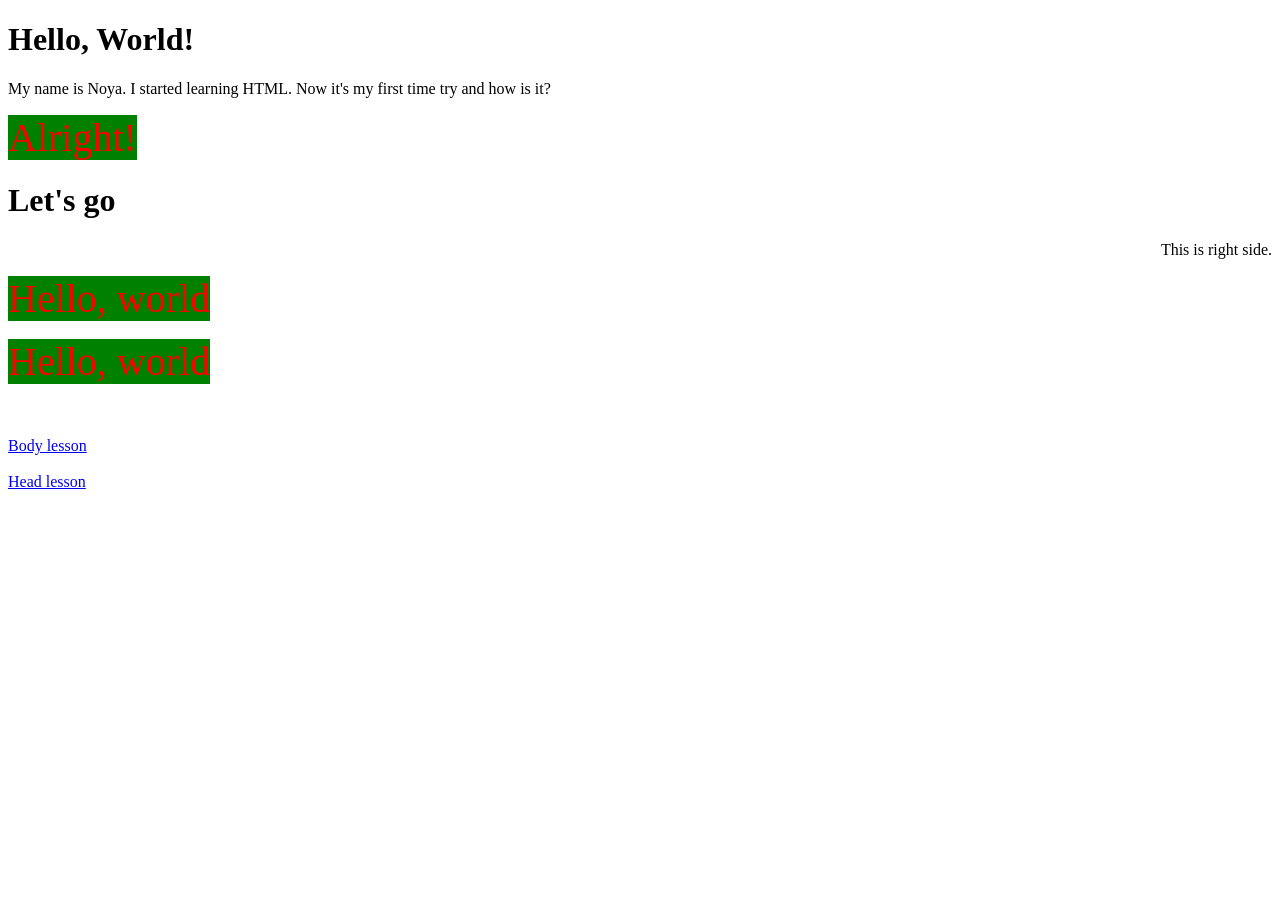
<file: HTML/index.html>
<!DOCTYPE html>
<html>
    <head>
        <!-- This is title element -->
        <title>Html Introduction</title>
        <link rel="stylesheet" href="style.css">
    </head>
    <body>
        <!-- This is h1 element -->
        <h1 class="head">Hello, World!</h1>

        <!-- This is p element -->
        <p>My name is Noya. I started learning HTML. Now it's my first time try and how is it?</p>

        <!-- This is another p tag. -->
        <p></p>
        <div>
            <p>
                <span> Alright! </span>
            </p>
        </div>
        <h1>Let's go</h1>

        <!-- Attribute -->
         <p Align="right" id="p1" class="p-tag"> This is right side. </p>

        <!-- Ugly code -->
         <div><p><div><span> Hello, world</span></div></p></div>

         <!-- Pretty code -->
          <div>
            <p>
                <div>
                    <span> Hello, world</span>
                </div>
            </p>
          </div>
          <br><br>

        <a href="body.html"> Body lesson </a>
        <br> <br>
        <a href="head.html">Head lesson</a>

    </body>


</html>
</file>
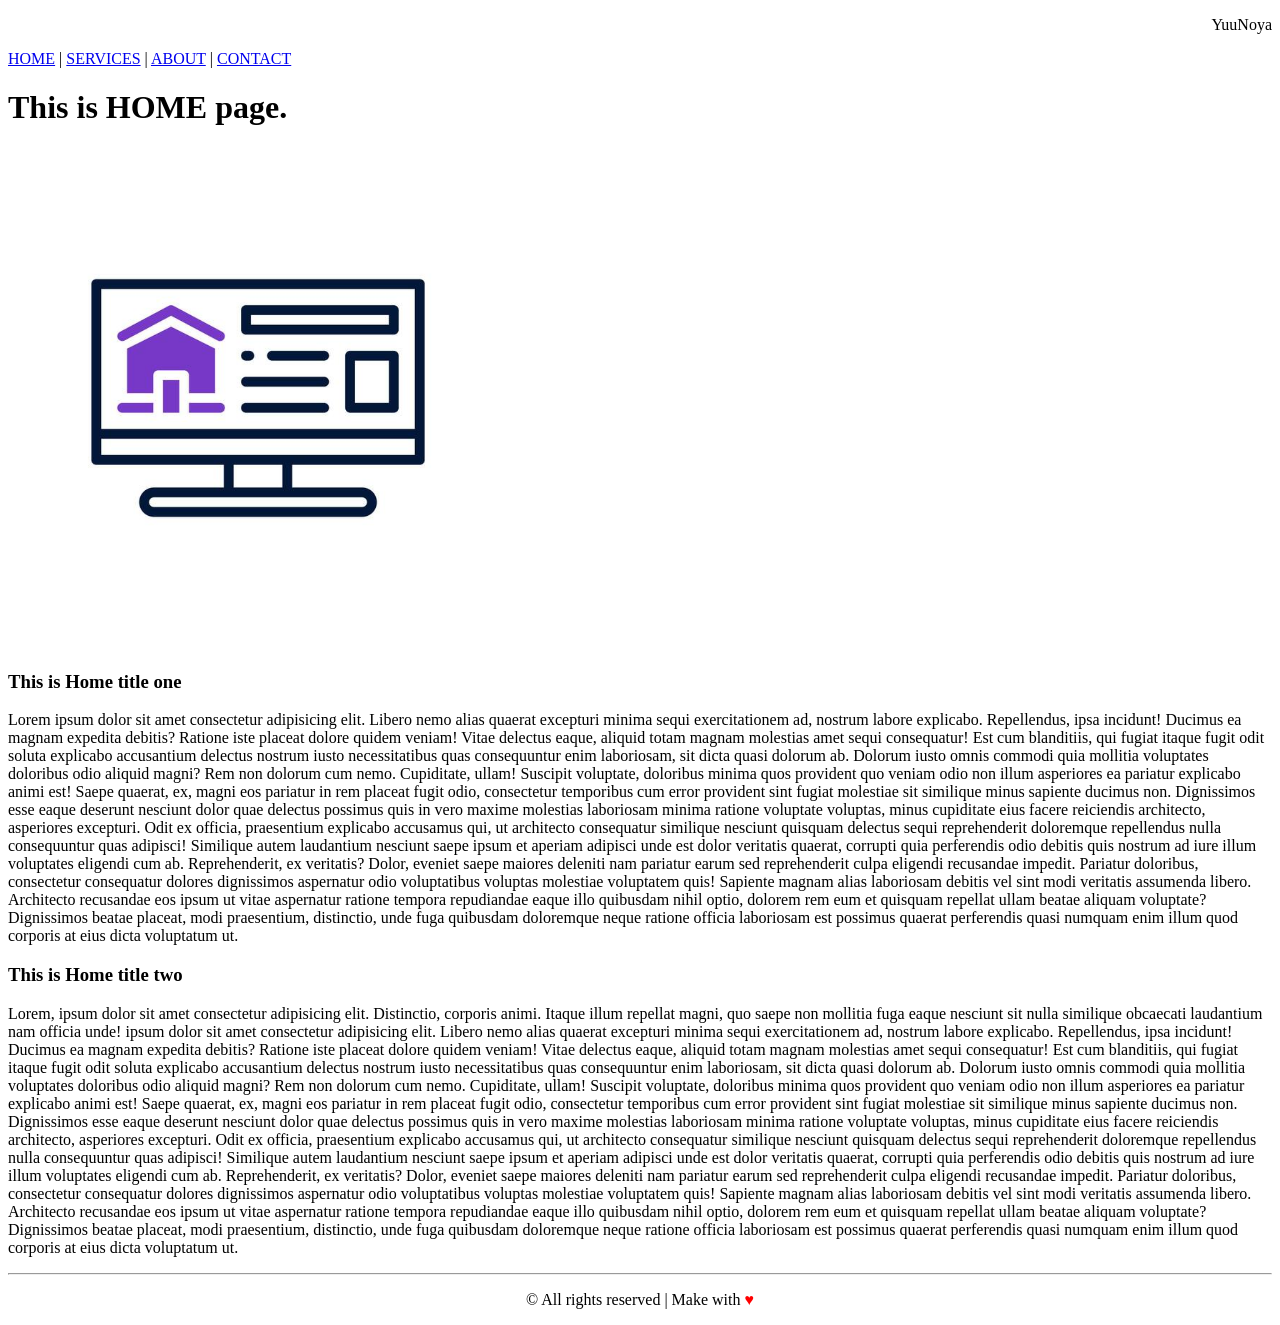
<file: HTML/Link/index.html>
<!DOCTYPE html>
<html lang="en">
<head>
    <meta charset="UTF-8">
    <meta name="viewport" content="width=device-width, initial-scale=1.0">
    <title>HOME</title>
</head>
<body>
    <nav>
         <p align="right">YuuNoya</p>
        <a href="index.html">HOME</a> |
        <a href="pages/services.html">SERVICES</a> |
        <a href="pages/about.html">ABOUT</a> |
        <a href="pages/contact.html">CONTACT</a>
    </nav>

    <header>
        <h1>This is HOME page.</h1>
        <img src="images/homepage.jpg" alt="Homepage Image" width="500">
    </header>
    
    <div>
        <h3>This is Home title one</h3>
        <p>Lorem ipsum dolor sit amet consectetur adipisicing elit. Libero nemo alias quaerat excepturi minima sequi exercitationem ad, nostrum labore explicabo. Repellendus, ipsa incidunt! Ducimus ea magnam expedita debitis? Ratione iste placeat dolore quidem veniam! Vitae delectus eaque, aliquid totam magnam molestias amet sequi consequatur! Est cum blanditiis, qui fugiat itaque fugit odit soluta explicabo accusantium delectus nostrum iusto necessitatibus quas consequuntur enim laboriosam, sit dicta quasi dolorum ab. Dolorum iusto omnis commodi quia mollitia voluptates doloribus odio aliquid magni? Rem non dolorum cum nemo. Cupiditate, ullam! Suscipit voluptate, doloribus minima quos provident quo veniam odio non illum asperiores ea pariatur explicabo animi est! Saepe quaerat, ex, magni eos pariatur in rem placeat fugit odio, consectetur temporibus cum error provident sint fugiat molestiae sit similique minus sapiente ducimus non. Dignissimos esse eaque deserunt nesciunt dolor quae delectus possimus quis in vero maxime molestias laboriosam minima ratione voluptate voluptas, minus cupiditate eius facere reiciendis architecto, asperiores excepturi. Odit ex officia, praesentium explicabo accusamus qui, ut architecto consequatur similique nesciunt quisquam delectus sequi reprehenderit doloremque repellendus nulla consequuntur quas adipisci! Similique autem laudantium nesciunt saepe ipsum et aperiam adipisci unde est dolor veritatis quaerat, corrupti quia perferendis odio debitis quis nostrum ad iure illum voluptates eligendi cum ab. Reprehenderit, ex veritatis? Dolor, eveniet saepe maiores deleniti nam pariatur earum sed reprehenderit culpa eligendi recusandae impedit. Pariatur doloribus, consectetur consequatur dolores dignissimos aspernatur odio voluptatibus voluptas molestiae voluptatem quis! Sapiente magnam alias laboriosam debitis vel sint modi veritatis assumenda libero. Architecto recusandae eos ipsum ut vitae aspernatur ratione tempora repudiandae eaque illo quibusdam nihil optio, dolorem rem eum et quisquam repellat ullam beatae aliquam voluptate? Dignissimos beatae placeat, modi praesentium, distinctio, unde fuga quibusdam doloremque neque ratione officia laboriosam est possimus quaerat perferendis quasi numquam enim illum quod corporis at eius dicta voluptatum ut.</p>
        <h3>This is Home title two</h3>
        <p>Lorem, ipsum dolor sit amet consectetur adipisicing elit. Distinctio, corporis animi. Itaque illum repellat magni, quo saepe non mollitia fuga eaque nesciunt sit nulla similique obcaecati laudantium nam officia unde! ipsum dolor sit amet consectetur adipisicing elit. Libero nemo alias quaerat excepturi minima sequi exercitationem ad, nostrum labore explicabo. Repellendus, ipsa incidunt! Ducimus ea magnam expedita debitis? Ratione iste placeat dolore quidem veniam! Vitae delectus eaque, aliquid totam magnam molestias amet sequi consequatur! Est cum blanditiis, qui fugiat itaque fugit odit soluta explicabo accusantium delectus nostrum iusto necessitatibus quas consequuntur enim laboriosam, sit dicta quasi dolorum ab. Dolorum iusto omnis commodi quia mollitia voluptates doloribus odio aliquid magni? Rem non dolorum cum nemo. Cupiditate, ullam! Suscipit voluptate, doloribus minima quos provident quo veniam odio non illum asperiores ea pariatur explicabo animi est! Saepe quaerat, ex, magni eos pariatur in rem placeat fugit odio, consectetur temporibus cum error provident sint fugiat molestiae sit similique minus sapiente ducimus non. Dignissimos esse eaque deserunt nesciunt dolor quae delectus possimus quis in vero maxime molestias laboriosam minima ratione voluptate voluptas, minus cupiditate eius facere reiciendis architecto, asperiores excepturi. Odit ex officia, praesentium explicabo accusamus qui, ut architecto consequatur similique nesciunt quisquam delectus sequi reprehenderit doloremque repellendus nulla consequuntur quas adipisci! Similique autem laudantium nesciunt saepe ipsum et aperiam adipisci unde est dolor veritatis quaerat, corrupti quia perferendis odio debitis quis nostrum ad iure illum voluptates eligendi cum ab. Reprehenderit, ex veritatis? Dolor, eveniet saepe maiores deleniti nam pariatur earum sed reprehenderit culpa eligendi recusandae impedit. Pariatur doloribus, consectetur consequatur dolores dignissimos aspernatur odio voluptatibus voluptas molestiae voluptatem quis! Sapiente magnam alias laboriosam debitis vel sint modi veritatis assumenda libero. Architecto recusandae eos ipsum ut vitae aspernatur ratione tempora repudiandae eaque illo quibusdam nihil optio, dolorem rem eum et quisquam repellat ullam beatae aliquam voluptate? Dignissimos beatae placeat, modi praesentium, distinctio, unde fuga quibusdam doloremque neque ratione officia laboriosam est possimus quaerat perferendis quasi numquam enim illum quod corporis at eius dicta voluptatum ut.</p>
    </div>
    <hr>
    <footer>
        <p align="center">&copy; All rights reserved | Make with <span style="color: red;">&hearts;</span></p>
    </footer>
</body>
</html>
</file>
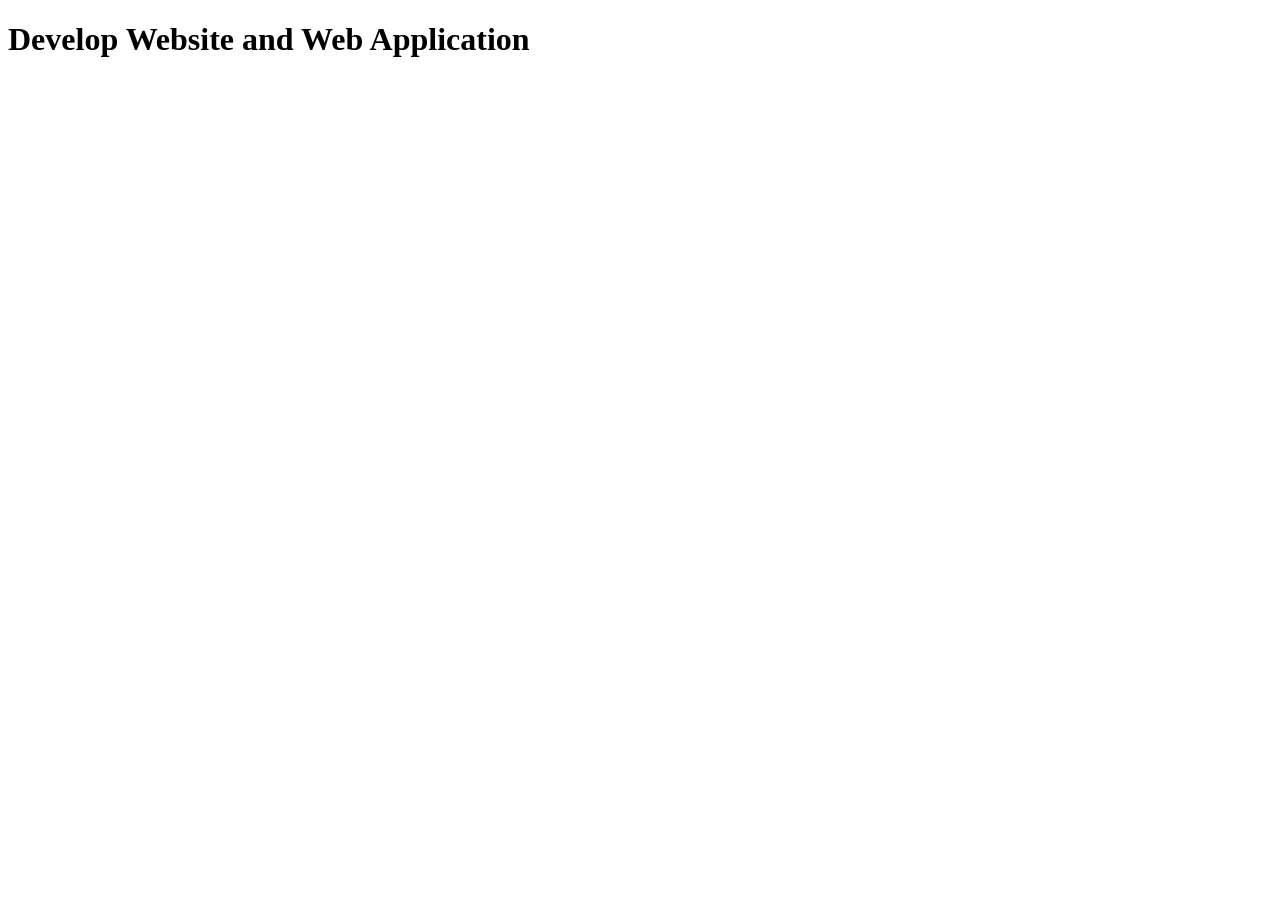
<file: services.html>
<!DOCTYPE html>
<html lang="en">
<head>
    <meta charset="UTF-8">
    <meta name="viewport" content="width=device-width, initial-scale=1.0">
    <title>Document</title>
</head>
<body>
    <h1> Develop Website and Web Application</h1>
</body>
</html>
</file>
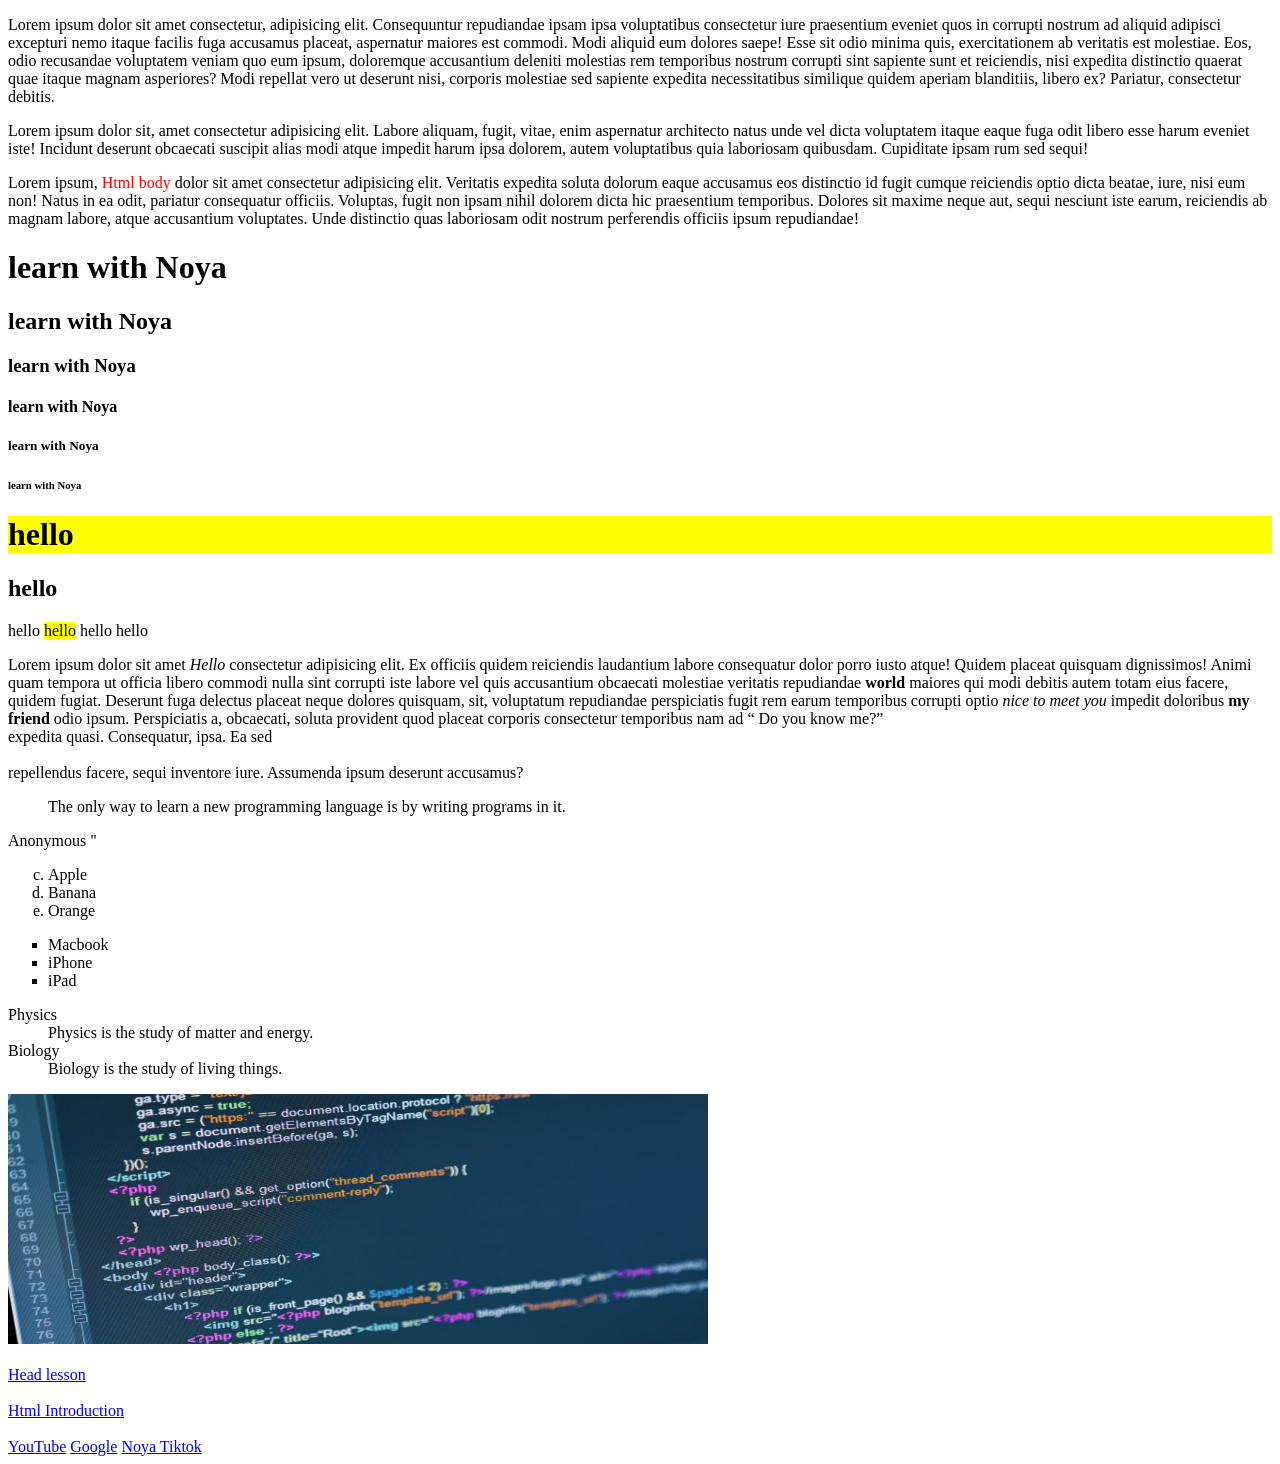
<file: HTML/body.html>
<!DOCTYPE html>
<html lang="en">
<head>
    <meta charset="UTF-8">
    <meta name="viewport" content="width=device-width, initial-scale=1.0">
    <title>Document</title>
</head>
<body>
    <!-- !CLick option + z to vision on one page-->
    <p>Lorem ipsum dolor sit amet consectetur, adipisicing elit. Consequuntur repudiandae ipsam ipsa voluptatibus consectetur iure praesentium eveniet quos in corrupti nostrum ad aliquid adipisci excepturi nemo itaque facilis fuga accusamus placeat, aspernatur maiores est commodi. Modi aliquid eum dolores saepe! Esse sit odio minima quis, exercitationem ab veritatis est molestiae. Eos, odio recusandae voluptatem veniam quo eum ipsum, doloremque accusantium deleniti molestias rem temporibus nostrum corrupti sint sapiente sunt et reiciendis, nisi expedita distinctio quaerat quae itaque magnam asperiores? Modi repellat vero ut deserunt nisi, corporis molestiae sed sapiente expedita necessitatibus similique quidem aperiam blanditiis, libero ex? Pariatur, consectetur debitis.</p>

    <span>Lorem ipsum dolor sit, amet consectetur adipisicing elit. Labore aliquam, fugit, vitae, enim aspernatur architecto natus unde vel dicta voluptatem itaque eaque fuga odit libero esse harum eveniet iste! Incidunt deserunt obcaecati suscipit alias modi atque impedit harum ipsa dolorem, autem voluptatibus quia laboriosam quibusdam. Cupiditate ipsam rum sed sequi!</span>

    <p>Lorem ipsum, <span style="color: red;">Html body</span> dolor sit amet consectetur adipisicing elit. Veritatis expedita soluta dolorum eaque accusamus eos distinctio id fugit cumque reiciendis optio dicta beatae, iure, nisi eum non! Natus in ea odit, pariatur consequatur officiis. Voluptas, fugit non ipsam nihil dolorem dicta hic praesentium temporibus. Dolores sit maxime neque aut, sequi nesciunt iste earum, reiciendis ab magnam labore, atque accusantium voluptates. Unde distinctio quas laboriosam odit nostrum perferendis officiis ipsum repudiandae!</p>

    <!-- Heading tag (h1 to h6) --> 
     <h1>learn with Noya</h1>
     <h2>learn with Noya</h2>
     <h3>learn with Noya</h3>
     <h4>learn with Noya</h4>
     <h5>learn with Noya</h5>
     <h6>learn with Noya</h6>

     <!-- Block Elements -->
     <h1 style="background-color: yellow;">hello</h1><h2>hello</h2><span>hello</span>

     <!-- Inline ELements -->
        <span style="background-color: yellow;">hello</span><span> hello </span><span>hello</span>

    <p>
        Lorem ipsum dolor sit amet <i> Hello </i>consectetur adipisicing elit. Ex officiis quidem reiciendis laudantium labore consequatur dolor porro iusto atque! Quidem placeat quisquam dignissimos! Animi quam tempora ut officia libero commodi nulla sint corrupti iste labore vel quis accusantium obcaecati molestiae veritatis repudiandae <b> world </b>maiores qui modi debitis autem totam eius facere, quidem fugiat. Deserunt fuga delectus placeat neque dolores quisquam, sit, voluptatum repudiandae perspiciatis fugit rem earum temporibus corrupti optio<em> nice to meet you </em> impedit doloribus<strong> my friend </strong> odio ipsum. Perspiciatis a, obcaecati, soluta provident quod placeat corporis consectetur temporibus nam ad <q> Do you know me?</q><br>expedita quasi. Consequatur, ipsa. Ea sed<br><br>repellendus facere, sequi inventore iure. Assumenda ipsum deserunt accusamus?

    </p>

    <!-- 10px chrr pee paw pay dl -->
    <blockquote>
        The only way to learn a new programming language is by writing programs in it.
    </blockquote>
    <span> Anonymous </span>

    <!-- List -->
     <!-- Ordered list -->
      <!-- type = "(1, a, A, i, I)" -->"
      <ol type="a" start="3">
        <li>Apple</li>
        <li>Banana</li>
        <li>Orange</li>
      </ol>

      <!-- Unordered list -->
       <!-- type = "(disc, circle, square)" -->
       <ul type="square">
        <li>Macbook</li>
        <li>iPhone</li>
        <li>iPad</li>
       </ul>

       <!-- Defination list -->
        <dl>
            <dt>Physics</dt>
            <dd>Physics is the study of matter and energy.</dd>
            <dt>Biology</dt>
            <dd>Biology is the study of living things. </dd>
         </dl>


        <img src="Html_image.avif" alt="Html Image" width="700" height="250"
         <br> <br> <br>

        <a href="head.html"> Head lesson </a>
        <br> <br>
        <a href="index.html">Html Introduction</a>
        <br> <br>
        <a href="https://youtube.com">YouTube</a>
        <a href="https://www.google.com" target="_blank">Google</a>
        <a href="https://www.tiktok.com/@sakuta_editzs" target="_blank">Noya Tiktok</a>
    </body>
</html>
</file>
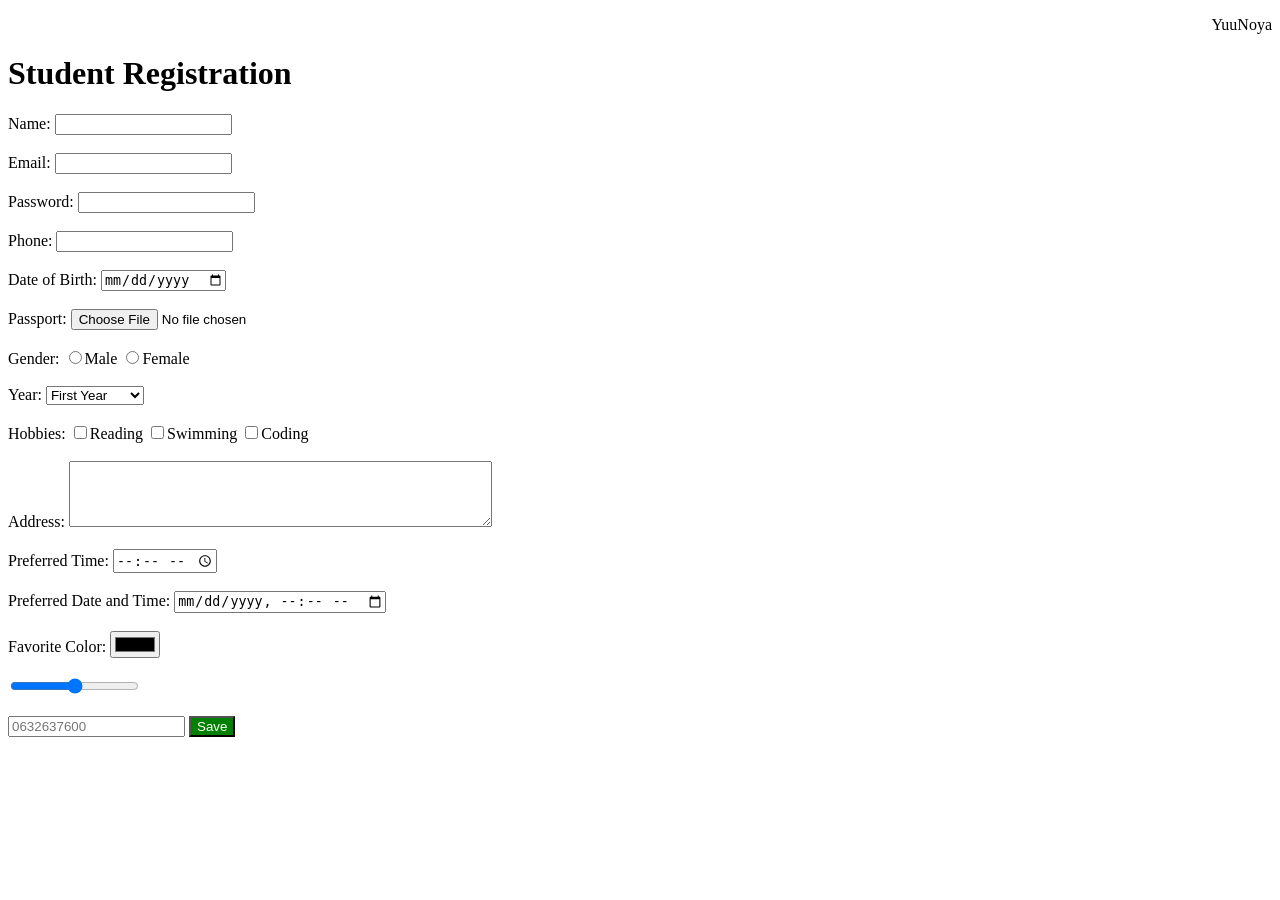
<file: HTML/form.html>
<!DOCTYPE html>
<html lang="en">
<head>
    <meta charset="UTF-8">
    <meta name="viewport" content="width=device-width, initial-scale=1.0">
    <title>Form Lesson</title>
</head>
<body>
    <p align="right">YuuNoya</p>
    <h1>Student Registration</h1>
    <form action="request.php" method="post">
        <label for="name">Name:</label>
        <input type="text" name="stu_name" id="name">
        <br><br>
        <label for="email">Email:</label>
        <input type="email" name="stu_email" id="email">
        <br><br>
        <label for="password">Password:</label>
        <input type="password" name="stu_password" id="password">
        <br><br>
        <label for="phone">Phone:</label>
        <input type="number" name="stu_phone" id="phone">
        <br><br>
        <label for="dob">Date of Birth:</label>
        <input type="date" name="stu_dob" id="dob">
        <br><br>
        <label for="passport">Passport:</label>
        <input type="file" accept="image/*" name="stu_passport" id="passport">
        <br><br>
        <label for="">Gender:</label>
        <input type="radio" name="gender" id="male" value="Male"><label for="male">Male</label>
        <input type="radio" name="gender" id="female" value="Female"><label for="female">Female</label>
        <br><br>
        <label for="year">Year:</label>
        <select name="year" id="year">
            <option value="1">First Year</option>
            <option value="2">Second Year</option>
            <option value="3">Third Year</option>
            <option value="4">Fourth Year</option>
        </select>
        <br><br>
        <label for="">Hobbies:</label>
        <input type="checkbox" name="Reading" id="reading" value="Reading"><label for="reading">Reading</label>
        <input type="checkbox" name="Swimming" id="swimming" value="Swimming"><label for="swimming">Swimming</label>
        <input type="checkbox" name="Coding" id="coding" value="Coding"><label for="coding">Coding</label>
        <br><br>
        <label for="address">Address:</label>
        <textarea name="stu_address" id="address" rows="4" cols="50"></textarea>
        <br><br>
        <label for="time">Preferred Time:</label>
        <input type="time" name="preferred_time" id="time">
        <br><br>
        <label for="datetime">Preferred Date and Time:</label>
        <input type="datetime-local" name="preferred_datetime" id="datetime">
        <br><br>
        <labek for="color">Favorite Color:</label>
        <input type="color" name="favorite_color" id="color">
        <br><br>
        <input type="range" min="0" max="100" name="range_value" id="range">
        <br><br>
        <input type="number" name="placeholder" id="" placeholder="0632637600" required>
        <button type="submit" style="background-color:green; color:white">Save</button>
    </form>

</body>
</html>
</file>
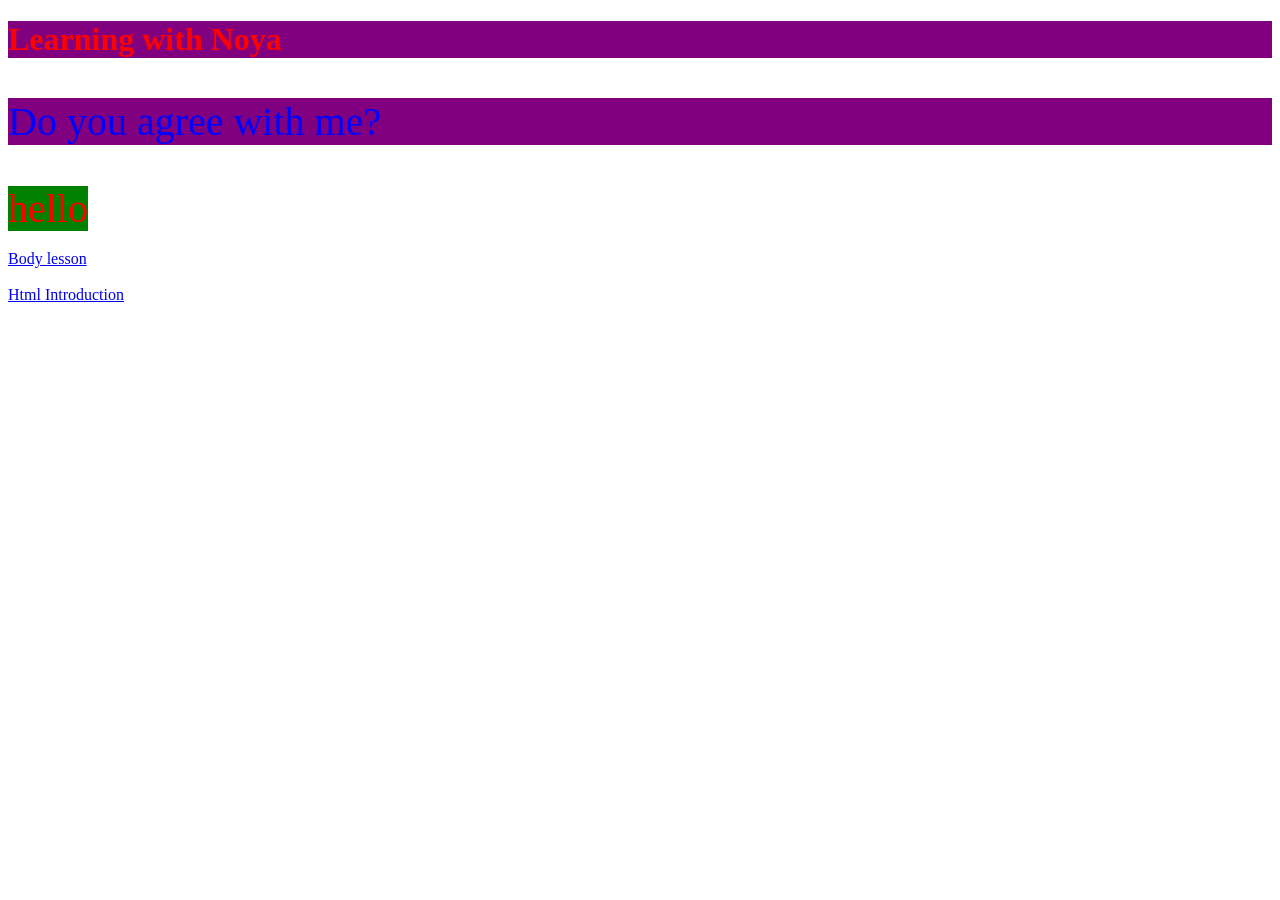
<file: HTML/head.html>
<!DOCTYPE html>
<html lang="en">
    <head>
        <meta charset="UTF-8">
        <meta name="viewport" content="width=device-width, initial-scale=1.0">
        <title>Head lesson</title>
        <meta name="description" content="Learning with Noya">
        <meta name="keywords" content="self study Html, Noya, Learning  Html">
        <meta name="robots" content="index, follow">

        <!-- Internal CSS -->
        <style>
            /*selector {
                property: value;
            }*/
            h1 {
                color: red;
            }
            p {
                color: blue;
                font-size: 40px;
            }
            </style>

            <!-- External CSS -->
            <link rel="stylesheet" href="style.css">

    </head>
    <body>  
        <h1 class="text">Learning with Noya</h1>
        <p class="text">Do you agree with me?</p>
        <span>hello</span>
        <br><br>

        <a href="body.html"> Body lesson </a>
        <br> <br>
        <a href="index.html">Html Introduction</a>


        <script>
            alert("Hello, Java Script"); 
        </script>
    </body>
</html>
</file>
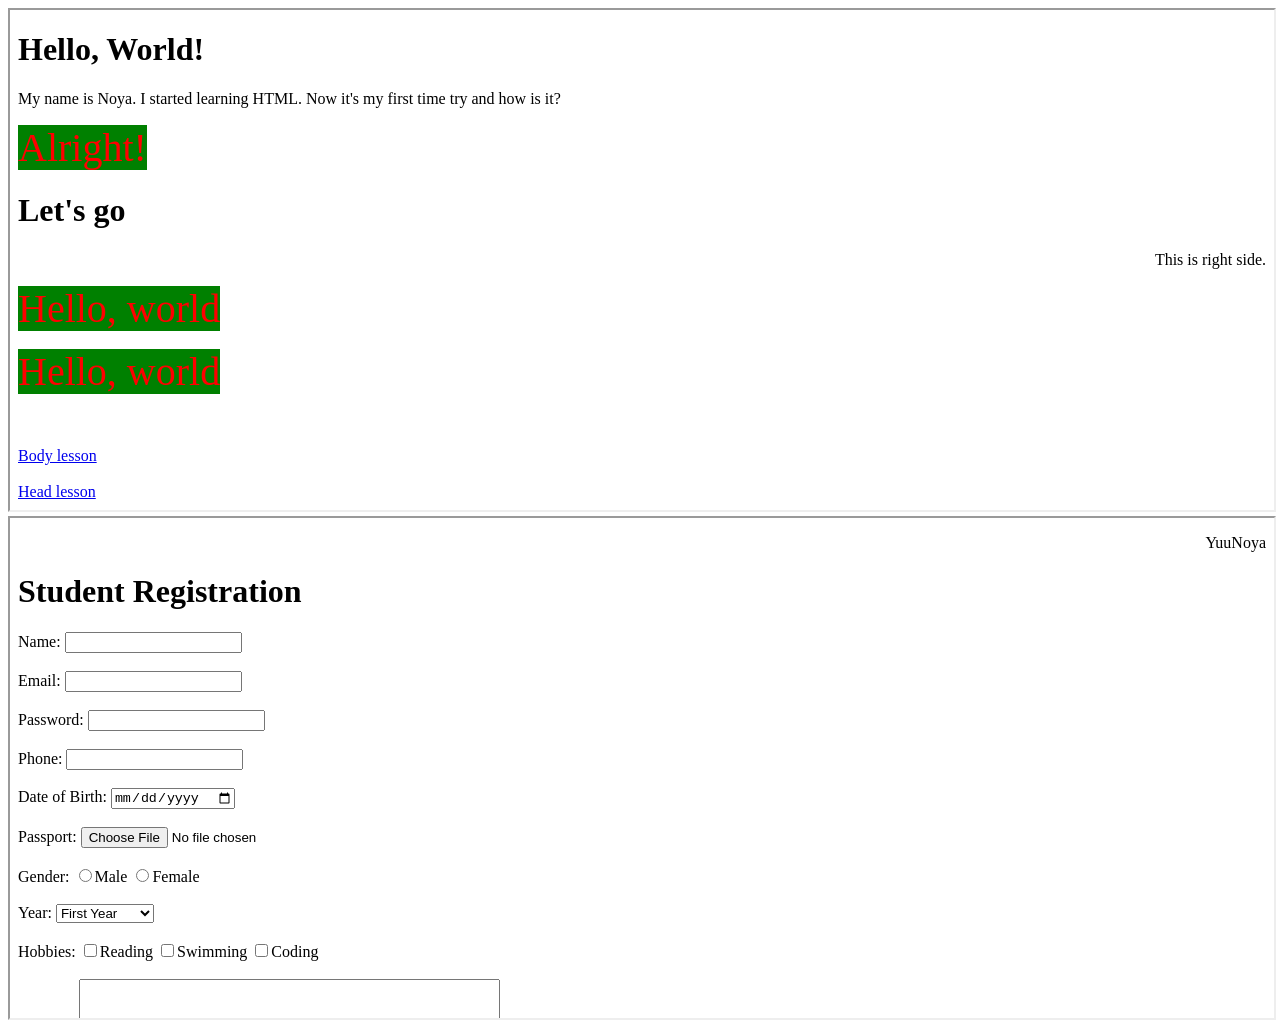
<file: HTML/iframe.html>
<!DOCTYPE html>
<html lang="en">
<head>
    <meta charset="UTF-8">
    <meta name="viewport" content="width=device-width, initial-scale=1.0">
    <title>Iframe</title>
</head>
<body>
    <iframe src="index.html" width="100%" height="500px" title="Iframe Example"></iframe>
    <iframe src="form.html" width="100%" height="500px" title="Iframe Example"></iframe>
</body>
</html>
</file>
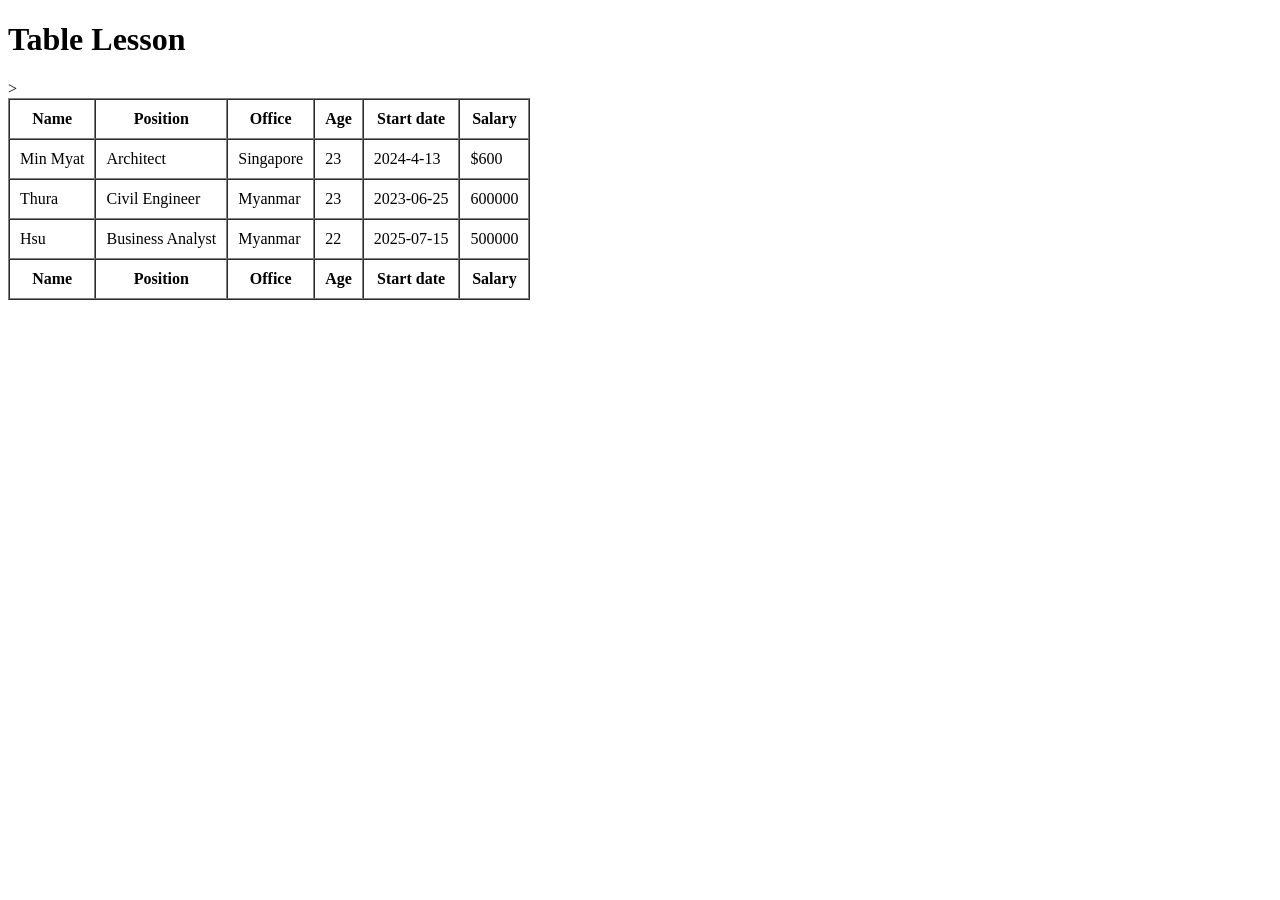
<file: HTML/table.html>
<!DOCTYPE html>
<html lang="en">
<head>
    <meta charset="UTF-8">
    <meta name="viewport" content="width=device-width, initial-scale=1.0">
    <title>Table lesson</title>
</head>
<body>
    <h1>Table Lesson</h1>
    <table border="1" cellspacing="0" cellpadding="10">
    <thead>
        <tr>
            <th>Name</th>
            <th>Position</th>
            <th>Office</th>
            <th>Age</th>
            <th>Start date</th>
            <th>Salary</th>
        </tr>
    </thead>
    <tbody>
        <tr>
            <td>Min Myat</td>
            <td>Architect</td>
            <td>Singapore</td>
            <td>23</td>
            <td>2024-4-13</td>
            <td>$600</td>
        </tr>
         <tr>
            <td>Thura</td>
            <td>Civil Engineer</td>
            <td>Myanmar</td>
            <td>23</td>
            <td>2023-06-25</td>
            <td>600000</td>
        </tr>
         <tr>
            <td>Hsu</td>
            <td> Business Analyst</td>
            <td>Myanmar</td>
            <td>22</td>
            <td>2025-07-15</td>
            <td>500000</td>
        </tr>
    </tbody>
    <tfoot>

    </tfoot<tr>
            <th>Name</th>
            <th>Position</th>
            <th>Office</th>
            <th>Age</th>
            <th>Start date</th>
            <th>Salary</th>
        </tr>>
</table>
</body>
</html>
</file>
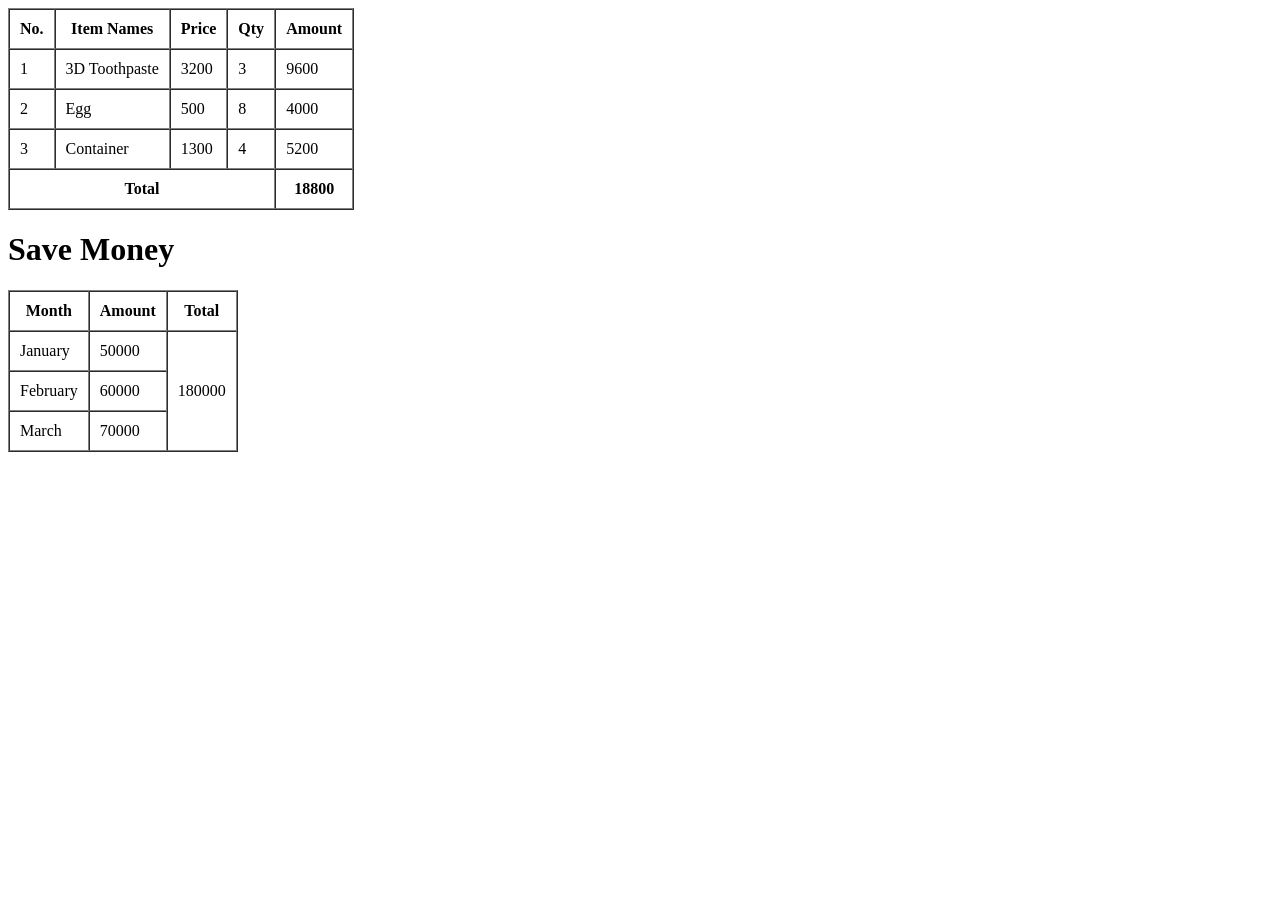
<file: HTML/table2.html>
<html>
<head>
    <meta charset="UTF-8">
    <meta name="viewport" content="width=device-width, initial-scale=1.0">
    <title>Table Lesson 2</title>
</head>
<body>
    <table border="1" cellspacing="0" cellpadding="10">
        <thead>
            <tr>
                <th>No.</th>
                <th>Item Names</th>
                <th>Price</th>
                <th>Qty</th>
                <th>Amount</th>
            </tr>
        </thead>
        <tbody>
            <tr>
                <td>1</td>
                <td>3D Toothpaste</td>
                <td>3200</td>
                <td>3</td>
                <td>9600</td>
            </tr>
             <tr>
                <td>2</td>
                <td>Egg</td>
                <td>500</td>
                <td>8</td>
                <td>4000</td>
            </tr>
             <tr>
                <td>3</td>
                <td>Container</td>
                <td>1300</td>
                <td>4</td>
                <td>5200</td>
            </tr>
         </tbody>
         <tfoot>
            <tr>
                <th colspan="4">Total</th>
                <th>18800</th>
            </tr>
        </tfoot>
     </table>
    
     <h1>Save Money</h1>
     <table border="1" cellspacing="0" cellpadding="10">
        <thead>
            <tr>
                <th>Month</th>
                <th>Amount</th>
                <th>Total</th>
            </tr>
        </thead>
        <tbody>
            <tr>
                <td>January</td>
                <td>50000</td>
                <td rowspan="3">180000</td>
            </tr>
            <tr>
                <td>February</td>
                <td>60000</td>
            </tr>
            <tr>
                <td>March</td>
                <td>70000</td>
            </tr>
        </tbody>
        <tfoot>
            <tr>
                
            </tr>
        </tfoot>
    </table>
</body>
</html>
</file>
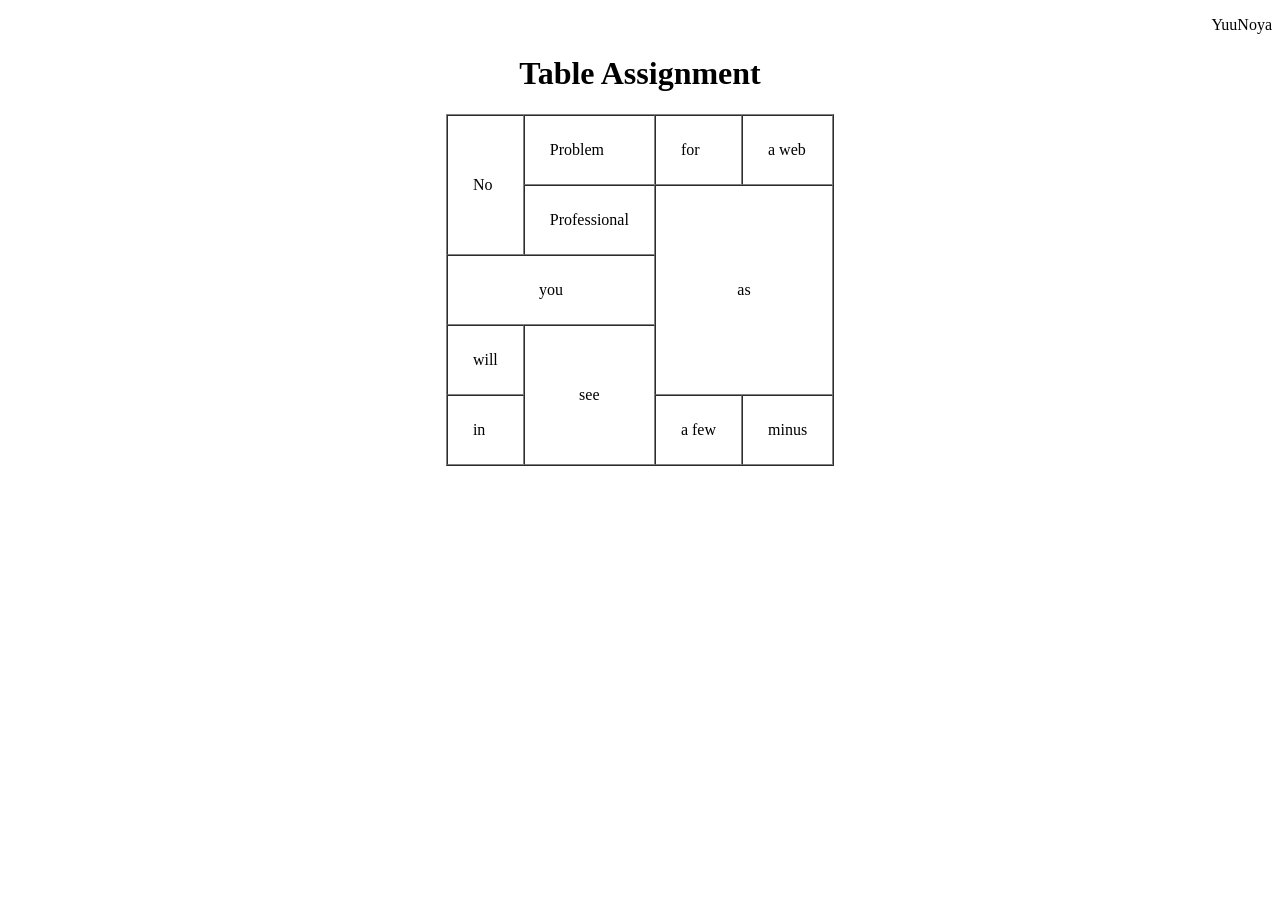
<file: HTML/table_assignment.html>
<!DOCTYPE html>
<html lang="en">
<head>
    <meta charset="UTF-8">
    <meta name="viewport" content="width=device-width, initial-scale=1.0">
    <title>Table Assignment</title>
</head>
<body>
    <p align="right">YuuNoya</p>
    <h1 align="center">Table Assignment</h1>
    <table align="center" border="1" cellspacing="0" cellpadding="25">
        <thead>
            
        </thead>
        <tbody>
            <tr>
                <td rowspan="2">No</td>
                <td>Problem</td>
                <td>for</td>
                <td>a web</td>
                
            </tr>
            <tr>
                
                <td>Professional</td>
                <td rowspan="3" colspan="2" align="center">as</td>
            </tr>
            <tr>
                <td colspan="2" align="center"> you</td>
               
            </tr>
            <tr>
                <td>will</td>
                <td rowspan="2" align="center">see</td>
                
            </tr>
            <tr>
                <td>in</td>
                <td>a few</td>
                <td>minus</td>
            </tr>
            
        </tbody>
        <tfoot>

        </tfoot>
    </table>
</body>
</html>
</file>
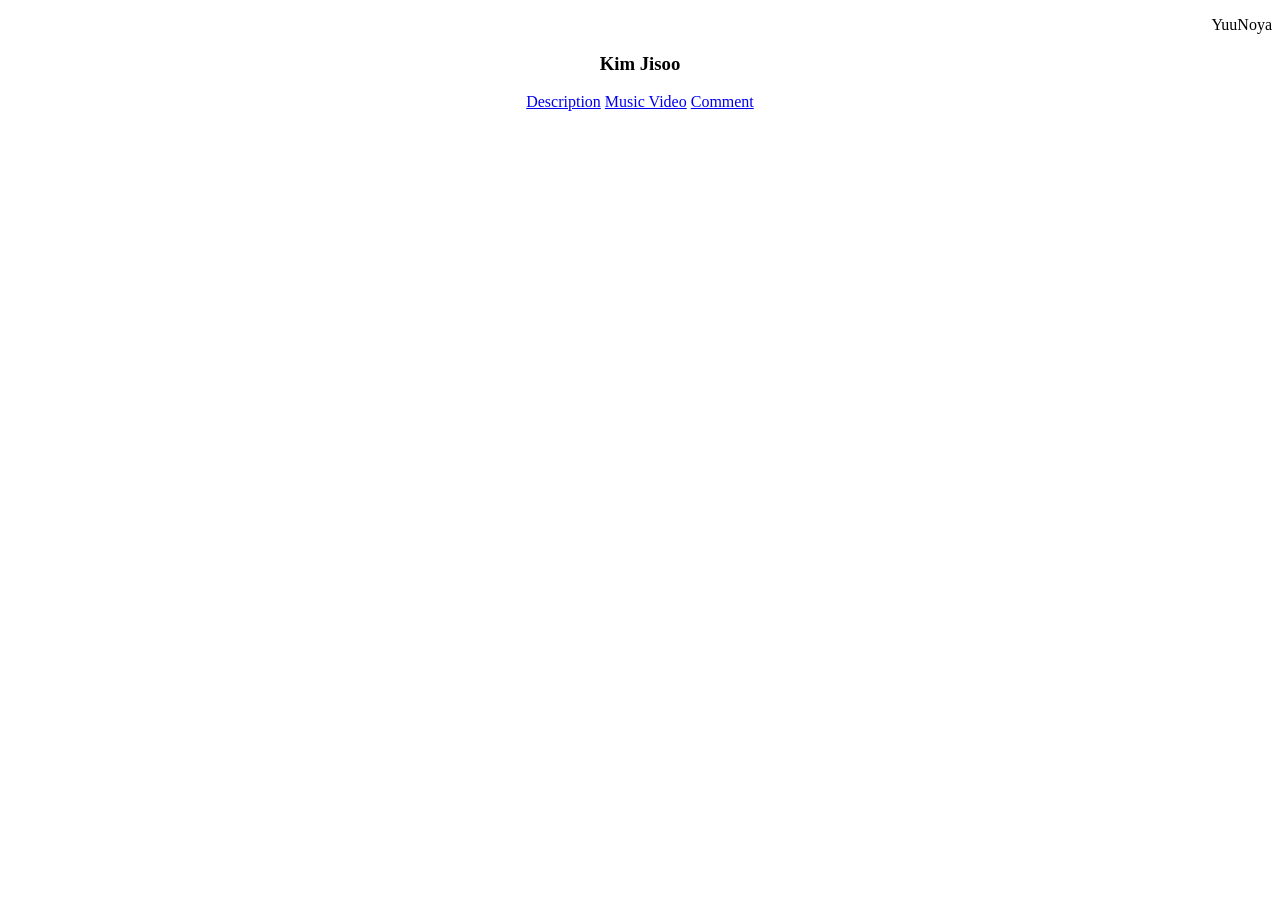
<file: HTML/Final_assignment/description.html>
<!DOCTYPE html>
<html lang="en">
<head>
    <meta charset="UTF-8">
    <meta name="viewport" content="width=device-width, initial-scale=1.0">
    <title>Description</title>
</head>
<body>
    <nav align="center">
        <p align="right">YuuNoya</p>
        <h3 align="center">Kim Jisoo</h3>
        <a href="description.html">Description</a>
        <a href="musicvideo.html">Music Video</a>
        <a href="comment.html">Comment</a>
    </nav>

    <table>
        
    </table>
</body>
</html>
</file>
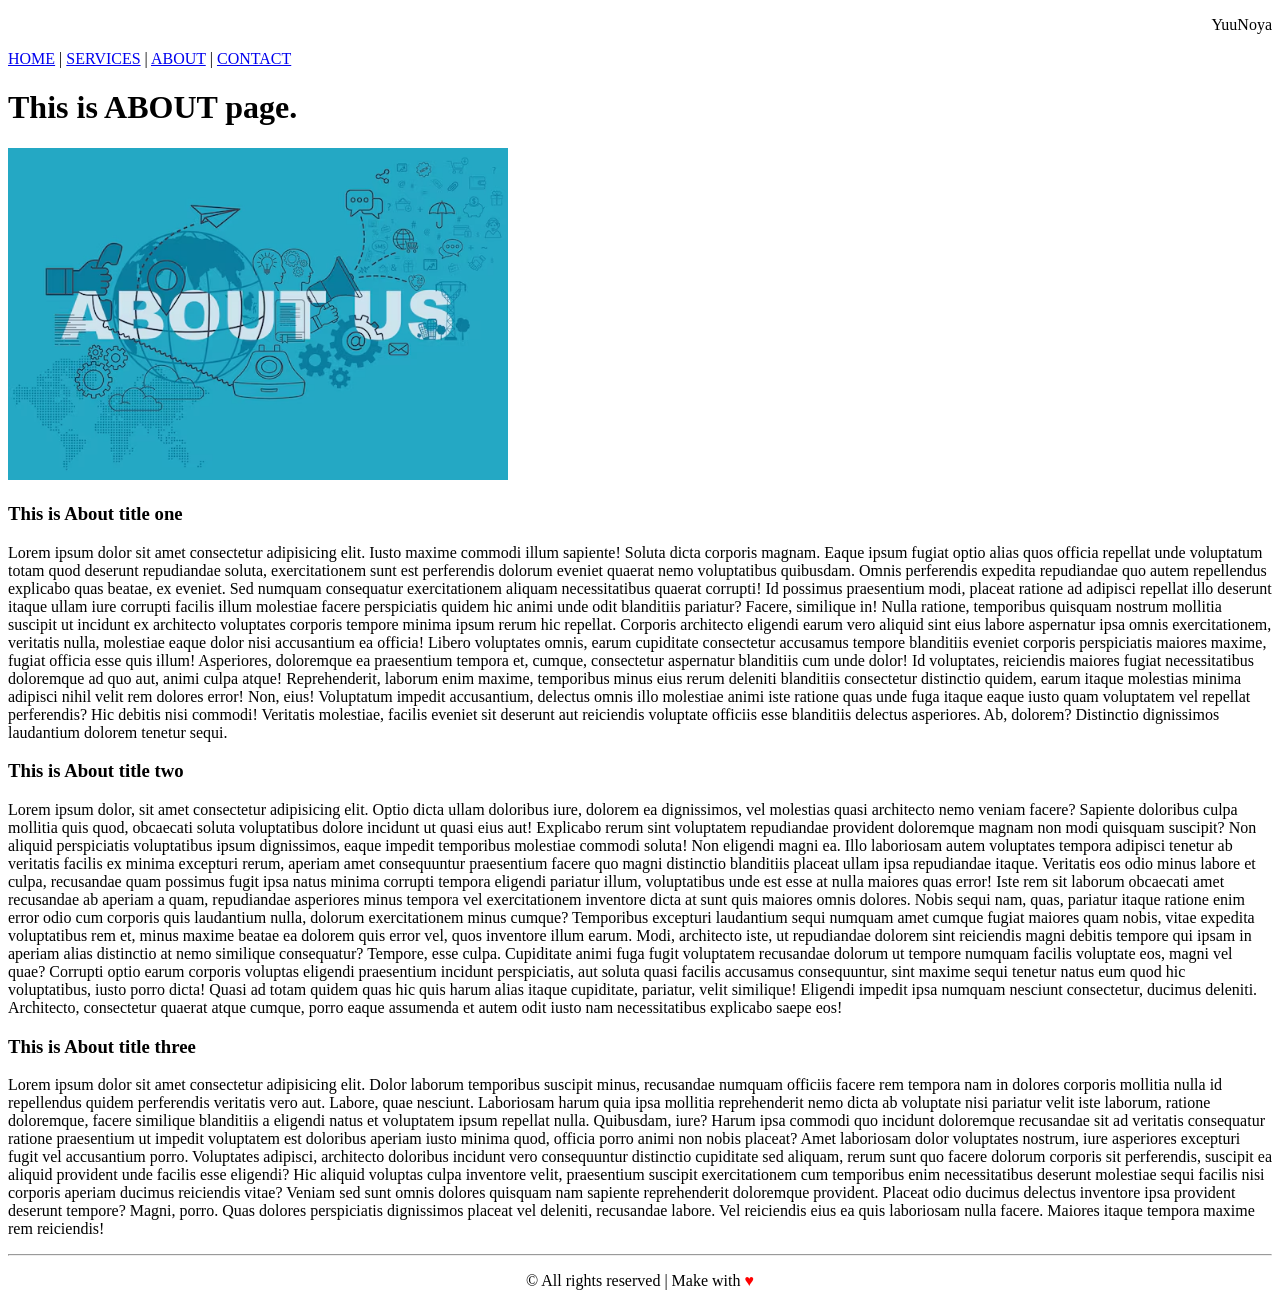
<file: HTML/Link/pages/about.html>
<!DOCTYPE html>
<html lang="en">
<head>
    <meta charset="UTF-8">
    <meta name="viewport" content="width=device-width, initial-scale=1.0">
    <title>ABOUT</title>
</head>
<body>
    <nav>
        <p align="right">YuuNoya</p>
        <a href="../index.html">HOME</a> |
        <a href="services.html">SERVICES</a> |
        <a href="about.html">ABOUT</a> |
        <a href="contact.html">CONTACT</a>
    </nav>

    <header>
        <h1>This is ABOUT page.</h1>
        <img src="../images/about.avif" alt="About Image" width="500">
    </header>

    <div>
        <h3>This is About title one</h3>
        <p>Lorem ipsum dolor sit amet consectetur adipisicing elit. Iusto maxime commodi illum sapiente! Soluta dicta corporis magnam. Eaque ipsum fugiat optio alias quos officia repellat unde voluptatum totam quod deserunt repudiandae soluta, exercitationem sunt est perferendis dolorum eveniet quaerat nemo voluptatibus quibusdam. Omnis perferendis expedita repudiandae quo autem repellendus explicabo quas beatae, ex eveniet. Sed numquam consequatur exercitationem aliquam necessitatibus quaerat corrupti! Id possimus praesentium modi, placeat ratione ad adipisci repellat illo deserunt itaque ullam iure corrupti facilis illum molestiae facere perspiciatis quidem hic animi unde odit blanditiis pariatur? Facere, similique in! Nulla ratione, temporibus quisquam nostrum mollitia suscipit ut incidunt ex architecto voluptates corporis tempore minima ipsum rerum hic repellat. Corporis architecto eligendi earum vero aliquid sint eius labore aspernatur ipsa omnis exercitationem, veritatis nulla, molestiae eaque dolor nisi accusantium ea officia! Libero voluptates omnis, earum cupiditate consectetur accusamus tempore blanditiis eveniet corporis perspiciatis maiores maxime, fugiat officia esse quis illum! Asperiores, doloremque ea praesentium tempora et, cumque, consectetur aspernatur blanditiis cum unde dolor! Id voluptates, reiciendis maiores fugiat necessitatibus doloremque ad quo aut, animi culpa atque! Reprehenderit, laborum enim maxime, temporibus minus eius rerum deleniti blanditiis consectetur distinctio quidem, earum itaque molestias minima adipisci nihil velit rem dolores error! Non, eius! Voluptatum impedit accusantium, delectus omnis illo molestiae animi iste ratione quas unde fuga itaque eaque iusto quam voluptatem vel repellat perferendis? Hic debitis nisi commodi! Veritatis molestiae, facilis eveniet sit deserunt aut reiciendis voluptate officiis esse blanditiis delectus asperiores. Ab, dolorem? Distinctio dignissimos laudantium dolorem tenetur sequi.</p>
        <h3>This is About title two</h3>
        <p>Lorem ipsum dolor, sit amet consectetur adipisicing elit. Optio dicta ullam doloribus iure, dolorem ea dignissimos, vel molestias quasi architecto nemo veniam facere? Sapiente doloribus culpa mollitia quis quod, obcaecati soluta voluptatibus dolore incidunt ut quasi eius aut! Explicabo rerum sint voluptatem repudiandae provident doloremque magnam non modi quisquam suscipit? Non aliquid perspiciatis voluptatibus ipsum dignissimos, eaque impedit temporibus molestiae commodi soluta! Non eligendi magni ea. Illo laboriosam autem voluptates tempora adipisci tenetur ab veritatis facilis ex minima excepturi rerum, aperiam amet consequuntur praesentium facere quo magni distinctio blanditiis placeat ullam ipsa repudiandae itaque. Veritatis eos odio minus labore et culpa, recusandae quam possimus fugit ipsa natus minima corrupti tempora eligendi pariatur illum, voluptatibus unde est esse at nulla maiores quas error! Iste rem sit laborum obcaecati amet recusandae ab aperiam a quam, repudiandae asperiores minus tempora vel exercitationem inventore dicta at sunt quis maiores omnis dolores. Nobis sequi nam, quas, pariatur itaque ratione enim error odio cum corporis quis laudantium nulla, dolorum exercitationem minus cumque? Temporibus excepturi laudantium sequi numquam amet cumque fugiat maiores quam nobis, vitae expedita voluptatibus rem et, minus maxime beatae ea dolorem quis error vel, quos inventore illum earum. Modi, architecto iste, ut repudiandae dolorem sint reiciendis magni debitis tempore qui ipsam in aperiam alias distinctio at nemo similique consequatur? Tempore, esse culpa. Cupiditate animi fuga fugit voluptatem recusandae dolorum ut tempore numquam facilis voluptate eos, magni vel quae? Corrupti optio earum corporis voluptas eligendi praesentium incidunt perspiciatis, aut soluta quasi facilis accusamus consequuntur, sint maxime sequi tenetur natus eum quod hic voluptatibus, iusto porro dicta! Quasi ad totam quidem quas hic quis harum alias itaque cupiditate, pariatur, velit similique! Eligendi impedit ipsa numquam nesciunt consectetur, ducimus deleniti. Architecto, consectetur quaerat atque cumque, porro eaque assumenda et autem odit iusto nam necessitatibus explicabo saepe eos!</p>
        <h3>This is About title three</h3>
        <p>Lorem ipsum dolor sit amet consectetur adipisicing elit. Dolor laborum temporibus suscipit minus, recusandae numquam officiis facere rem tempora nam in dolores corporis mollitia nulla id repellendus quidem perferendis veritatis vero aut. Labore, quae nesciunt. Laboriosam harum quia ipsa mollitia reprehenderit nemo dicta ab voluptate nisi pariatur velit iste laborum, ratione doloremque, facere similique blanditiis a eligendi natus et voluptatem ipsum repellat nulla. Quibusdam, iure? Harum ipsa commodi quo incidunt doloremque recusandae sit ad veritatis consequatur ratione praesentium ut impedit voluptatem est doloribus aperiam iusto minima quod, officia porro animi non nobis placeat? Amet laboriosam dolor voluptates nostrum, iure asperiores excepturi fugit vel accusantium porro. Voluptates adipisci, architecto doloribus incidunt vero consequuntur distinctio cupiditate sed aliquam, rerum sunt quo facere dolorum corporis sit perferendis, suscipit ea aliquid provident unde facilis esse eligendi? Hic aliquid voluptas culpa inventore velit, praesentium suscipit exercitationem cum temporibus enim necessitatibus deserunt molestiae sequi facilis nisi corporis aperiam ducimus reiciendis vitae? Veniam sed sunt omnis dolores quisquam nam sapiente reprehenderit doloremque provident. Placeat odio ducimus delectus inventore ipsa provident deserunt tempore? Magni, porro. Quas dolores perspiciatis dignissimos placeat vel deleniti, recusandae labore. Vel reiciendis eius ea quis laboriosam nulla facere. Maiores itaque tempora maxime rem reiciendis!</p>
    </div>

    <hr>
    <footer>
        <p align="center">&copy; All rights reserved | Make with <span style="color: red;">&hearts;</span></p>
    </footer>
    
</body>
</html>
</file>
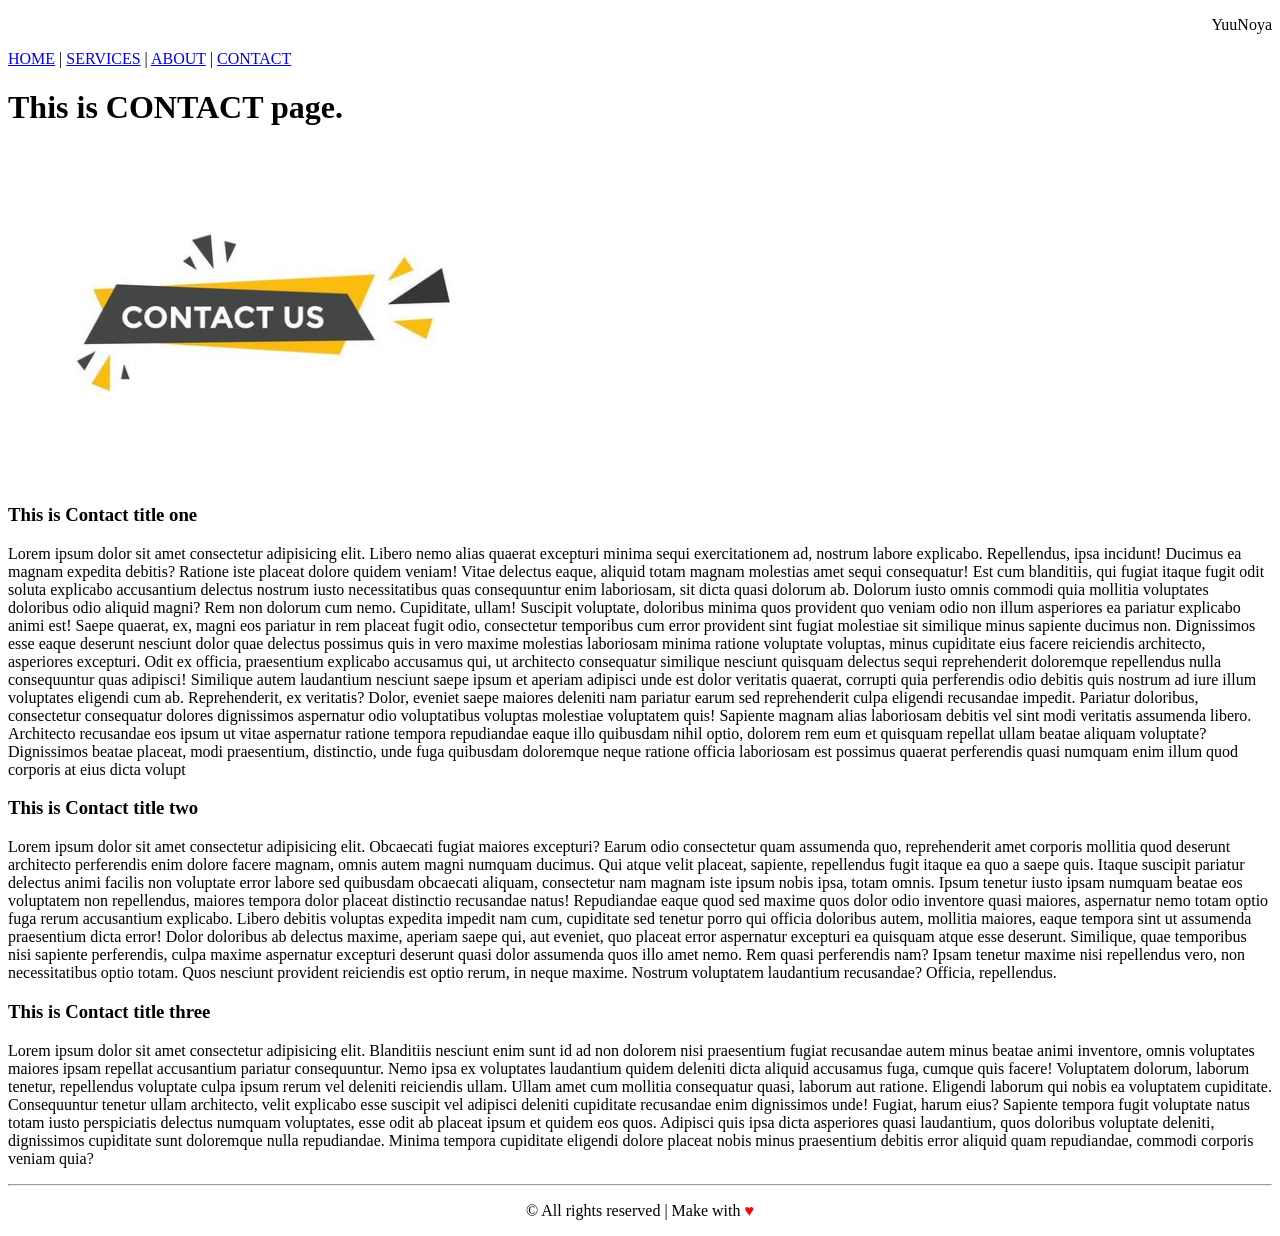
<file: HTML/Link/pages/contact.html>
<!DOCTYPE html>
<html lang="en">
<head>
    <meta charset="UTF-8">
    <meta name="viewport" content="width=device-width, initial-scale=1.0">
    <title>CONTACT</title>
</head>
<body>
    <nav>
        <p align="right">YuuNoya</p>
        <a href="../index.html">HOME</a> |
        <a href="services.html">SERVICES</a> |
        <a href="about.html">ABOUT</a> |
        <a href="contact.html">CONTACT</a>
    </nav>

    <header>
        <h1>This is CONTACT page.</h1>
        <img src="../images/contact.jpg" alt="Contact Image" width="500">
    </header>

    <div>
        <h3>This is Contact title one</h3>
        <p>Lorem ipsum dolor sit amet consectetur adipisicing elit. Libero nemo alias quaerat excepturi minima sequi exercitationem ad, nostrum labore explicabo. Repellendus, ipsa incidunt! Ducimus ea magnam expedita debitis? Ratione iste placeat dolore quidem veniam! Vitae delectus eaque, aliquid totam magnam molestias amet sequi consequatur! Est cum blanditiis, qui fugiat itaque fugit odit soluta explicabo accusantium delectus nostrum iusto necessitatibus quas consequuntur enim laboriosam, sit dicta quasi dolorum ab. Dolorum iusto omnis commodi quia mollitia voluptates doloribus odio aliquid magni? Rem non dolorum cum nemo. Cupiditate, ullam! Suscipit voluptate, doloribus minima quos provident quo veniam odio non illum asperiores ea pariatur explicabo animi est! Saepe quaerat, ex, magni eos pariatur in rem placeat fugit odio, consectetur temporibus cum error provident sint fugiat molestiae sit similique minus sapiente ducimus non. Dignissimos esse eaque deserunt nesciunt dolor quae delectus possimus quis in vero maxime molestias laboriosam minima ratione voluptate voluptas, minus cupiditate eius facere reiciendis architecto, asperiores excepturi. Odit ex officia, praesentium explicabo accusamus qui, ut architecto consequatur similique nesciunt quisquam delectus sequi reprehenderit doloremque repellendus nulla consequuntur quas adipisci! Similique autem laudantium nesciunt saepe ipsum et aperiam adipisci unde est dolor veritatis quaerat, corrupti quia perferendis odio debitis quis nostrum ad iure illum voluptates eligendi cum ab. Reprehenderit, ex veritatis? Dolor, eveniet saepe maiores deleniti nam pariatur earum sed reprehenderit culpa eligendi recusandae impedit. Pariatur doloribus, consectetur consequatur dolores dignissimos aspernatur odio voluptatibus voluptas molestiae voluptatem quis! Sapiente magnam alias laboriosam debitis vel sint modi veritatis assumenda libero. Architecto recusandae eos ipsum ut vitae aspernatur ratione tempora repudiandae eaque illo quibusdam nihil optio, dolorem rem eum et quisquam repellat ullam beatae aliquam voluptate? Dignissimos beatae placeat, modi praesentium, distinctio, unde fuga quibusdam doloremque neque ratione officia laboriosam est possimus quaerat perferendis quasi numquam enim illum quod corporis at eius dicta volupt
        <h3>This is Contact title two</h3>
        <p>Lorem ipsum dolor sit amet consectetur adipisicing elit. Obcaecati fugiat maiores excepturi? Earum odio consectetur quam assumenda quo, reprehenderit amet corporis mollitia quod deserunt architecto perferendis enim dolore facere magnam, omnis autem magni numquam ducimus. Qui atque velit placeat, sapiente, repellendus fugit itaque ea quo a saepe quis. Itaque suscipit pariatur delectus animi facilis non voluptate error labore sed quibusdam obcaecati aliquam, consectetur nam magnam iste ipsum nobis ipsa, totam omnis. Ipsum tenetur iusto ipsam numquam beatae eos voluptatem non repellendus, maiores tempora dolor placeat distinctio recusandae natus! Repudiandae eaque quod sed maxime quos dolor odio inventore quasi maiores, aspernatur nemo totam optio fuga rerum accusantium explicabo. Libero debitis voluptas expedita impedit nam cum, cupiditate sed tenetur porro qui officia doloribus autem, mollitia maiores, eaque tempora sint ut assumenda praesentium dicta error! Dolor doloribus ab delectus maxime, aperiam saepe qui, aut eveniet, quo placeat error aspernatur excepturi ea quisquam atque esse deserunt. Similique, quae temporibus nisi sapiente perferendis, culpa maxime aspernatur excepturi deserunt quasi dolor assumenda quos illo amet nemo. Rem quasi perferendis nam? Ipsam tenetur maxime nisi repellendus vero, non necessitatibus optio totam. Quos nesciunt provident reiciendis est optio rerum, in neque maxime. Nostrum voluptatem laudantium recusandae? Officia, repellendus.</p>
        <h3>This is Contact title three</h3>
        <p>Lorem ipsum dolor sit amet consectetur adipisicing elit. Blanditiis nesciunt enim sunt id ad non dolorem nisi praesentium fugiat recusandae autem minus beatae animi inventore, omnis voluptates maiores ipsam repellat accusantium pariatur consequuntur. Nemo ipsa ex voluptates laudantium quidem deleniti dicta aliquid accusamus fuga, cumque quis facere! Voluptatem dolorum, laborum tenetur, repellendus voluptate culpa ipsum rerum vel deleniti reiciendis ullam. Ullam amet cum mollitia consequatur quasi, laborum aut ratione. Eligendi laborum qui nobis ea voluptatem cupiditate. Consequuntur tenetur ullam architecto, velit explicabo esse suscipit vel adipisci deleniti cupiditate recusandae enim dignissimos unde! Fugiat, harum eius? Sapiente tempora fugit voluptate natus totam iusto perspiciatis delectus numquam voluptates, esse odit ab placeat ipsum et quidem eos quos. Adipisci quis ipsa dicta asperiores quasi laudantium, quos doloribus voluptate deleniti, dignissimos cupiditate sunt doloremque nulla repudiandae. Minima tempora cupiditate eligendi dolore placeat nobis minus praesentium debitis error aliquid quam repudiandae, commodi corporis veniam quia?</p>
    </div>

    <hr>
    <footer>
        <p align="center">&copy; All rights reserved | Make with <span style="color: red;">&hearts;</span></p>
    </footer>
</body>
</html>
</file>
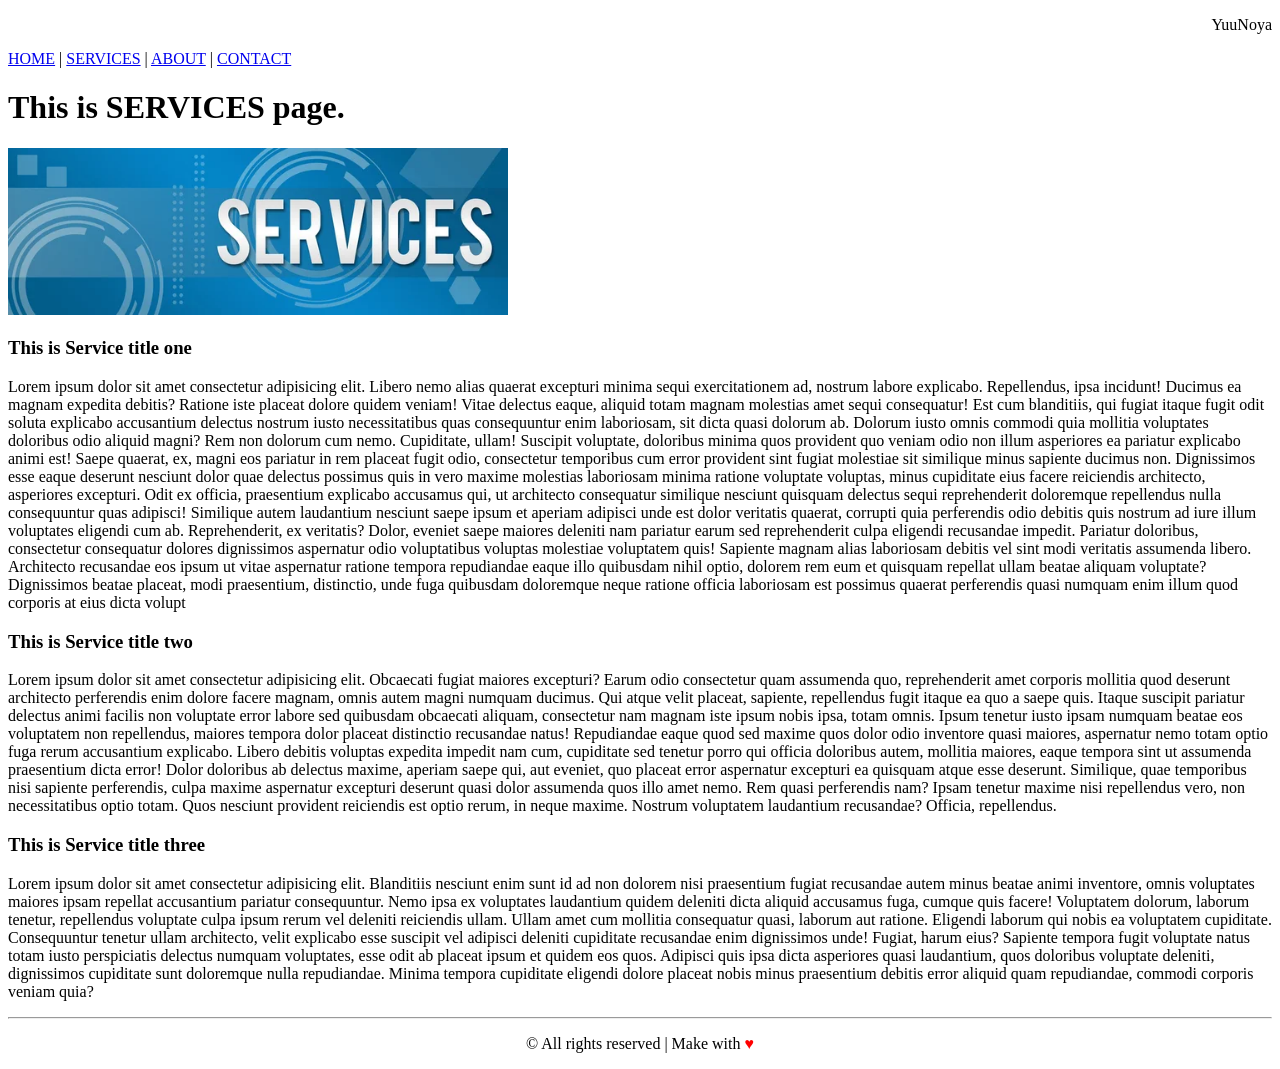
<file: HTML/Link/pages/services.html>
<!DOCTYPE html>
<html lang="en">
<head>
    <meta charset="UTF-8">
    <meta name="viewport" content="width=device-width, initial-scale=1.0">
    <title>SERVICES</title>
</head>
<body>
    <nav>
        <p align="right">YuuNoya</p>
        <a href="../index.html">HOME</a> |
        <a href="services.html">SERVICES</a> |
        <a href="about.html">ABOUT</a> |
        <a href="contact.html">CONTACT</a>
    </nav>

    <header>
        <h1>This is SERVICES page.</h1>
        <img src="../images/services.jpg" alt="Services Image" width="500">
    </header>

    <div>
        <h3>This is Service title one</h3>
        <p>Lorem ipsum dolor sit amet consectetur adipisicing elit. Libero nemo alias quaerat excepturi minima sequi exercitationem ad, nostrum labore explicabo. Repellendus, ipsa incidunt! Ducimus ea magnam expedita debitis? Ratione iste placeat dolore quidem veniam! Vitae delectus eaque, aliquid totam magnam molestias amet sequi consequatur! Est cum blanditiis, qui fugiat itaque fugit odit soluta explicabo accusantium delectus nostrum iusto necessitatibus quas consequuntur enim laboriosam, sit dicta quasi dolorum ab. Dolorum iusto omnis commodi quia mollitia voluptates doloribus odio aliquid magni? Rem non dolorum cum nemo. Cupiditate, ullam! Suscipit voluptate, doloribus minima quos provident quo veniam odio non illum asperiores ea pariatur explicabo animi est! Saepe quaerat, ex, magni eos pariatur in rem placeat fugit odio, consectetur temporibus cum error provident sint fugiat molestiae sit similique minus sapiente ducimus non. Dignissimos esse eaque deserunt nesciunt dolor quae delectus possimus quis in vero maxime molestias laboriosam minima ratione voluptate voluptas, minus cupiditate eius facere reiciendis architecto, asperiores excepturi. Odit ex officia, praesentium explicabo accusamus qui, ut architecto consequatur similique nesciunt quisquam delectus sequi reprehenderit doloremque repellendus nulla consequuntur quas adipisci! Similique autem laudantium nesciunt saepe ipsum et aperiam adipisci unde est dolor veritatis quaerat, corrupti quia perferendis odio debitis quis nostrum ad iure illum voluptates eligendi cum ab. Reprehenderit, ex veritatis? Dolor, eveniet saepe maiores deleniti nam pariatur earum sed reprehenderit culpa eligendi recusandae impedit. Pariatur doloribus, consectetur consequatur dolores dignissimos aspernatur odio voluptatibus voluptas molestiae voluptatem quis! Sapiente magnam alias laboriosam debitis vel sint modi veritatis assumenda libero. Architecto recusandae eos ipsum ut vitae aspernatur ratione tempora repudiandae eaque illo quibusdam nihil optio, dolorem rem eum et quisquam repellat ullam beatae aliquam voluptate? Dignissimos beatae placeat, modi praesentium, distinctio, unde fuga quibusdam doloremque neque ratione officia laboriosam est possimus quaerat perferendis quasi numquam enim illum quod corporis at eius dicta volupt
        <h3>This is Service title two</h3>
        <p>Lorem ipsum dolor sit amet consectetur adipisicing elit. Obcaecati fugiat maiores excepturi? Earum odio consectetur quam assumenda quo, reprehenderit amet corporis mollitia quod deserunt architecto perferendis enim dolore facere magnam, omnis autem magni numquam ducimus. Qui atque velit placeat, sapiente, repellendus fugit itaque ea quo a saepe quis. Itaque suscipit pariatur delectus animi facilis non voluptate error labore sed quibusdam obcaecati aliquam, consectetur nam magnam iste ipsum nobis ipsa, totam omnis. Ipsum tenetur iusto ipsam numquam beatae eos voluptatem non repellendus, maiores tempora dolor placeat distinctio recusandae natus! Repudiandae eaque quod sed maxime quos dolor odio inventore quasi maiores, aspernatur nemo totam optio fuga rerum accusantium explicabo. Libero debitis voluptas expedita impedit nam cum, cupiditate sed tenetur porro qui officia doloribus autem, mollitia maiores, eaque tempora sint ut assumenda praesentium dicta error! Dolor doloribus ab delectus maxime, aperiam saepe qui, aut eveniet, quo placeat error aspernatur excepturi ea quisquam atque esse deserunt. Similique, quae temporibus nisi sapiente perferendis, culpa maxime aspernatur excepturi deserunt quasi dolor assumenda quos illo amet nemo. Rem quasi perferendis nam? Ipsam tenetur maxime nisi repellendus vero, non necessitatibus optio totam. Quos nesciunt provident reiciendis est optio rerum, in neque maxime. Nostrum voluptatem laudantium recusandae? Officia, repellendus.</p>
        <h3>This is Service title three</h3>
        <p>Lorem ipsum dolor sit amet consectetur adipisicing elit. Blanditiis nesciunt enim sunt id ad non dolorem nisi praesentium fugiat recusandae autem minus beatae animi inventore, omnis voluptates maiores ipsam repellat accusantium pariatur consequuntur. Nemo ipsa ex voluptates laudantium quidem deleniti dicta aliquid accusamus fuga, cumque quis facere! Voluptatem dolorum, laborum tenetur, repellendus voluptate culpa ipsum rerum vel deleniti reiciendis ullam. Ullam amet cum mollitia consequatur quasi, laborum aut ratione. Eligendi laborum qui nobis ea voluptatem cupiditate. Consequuntur tenetur ullam architecto, velit explicabo esse suscipit vel adipisci deleniti cupiditate recusandae enim dignissimos unde! Fugiat, harum eius? Sapiente tempora fugit voluptate natus totam iusto perspiciatis delectus numquam voluptates, esse odit ab placeat ipsum et quidem eos quos. Adipisci quis ipsa dicta asperiores quasi laudantium, quos doloribus voluptate deleniti, dignissimos cupiditate sunt doloremque nulla repudiandae. Minima tempora cupiditate eligendi dolore placeat nobis minus praesentium debitis error aliquid quam repudiandae, commodi corporis veniam quia?</p>
    </div>

    <hr>
    <footer>
        <p align="center">&copy; All rights reserved | Make with <span style="color: red;">&hearts;</span></p>
    </footer>
    
</body>
</html>
</file>
<file: HTML/style.css>
.text{
    background-color: purple;
}

span{
    color: red;
    background-color: green;
    font-size: 40px;
    
}
</file>
